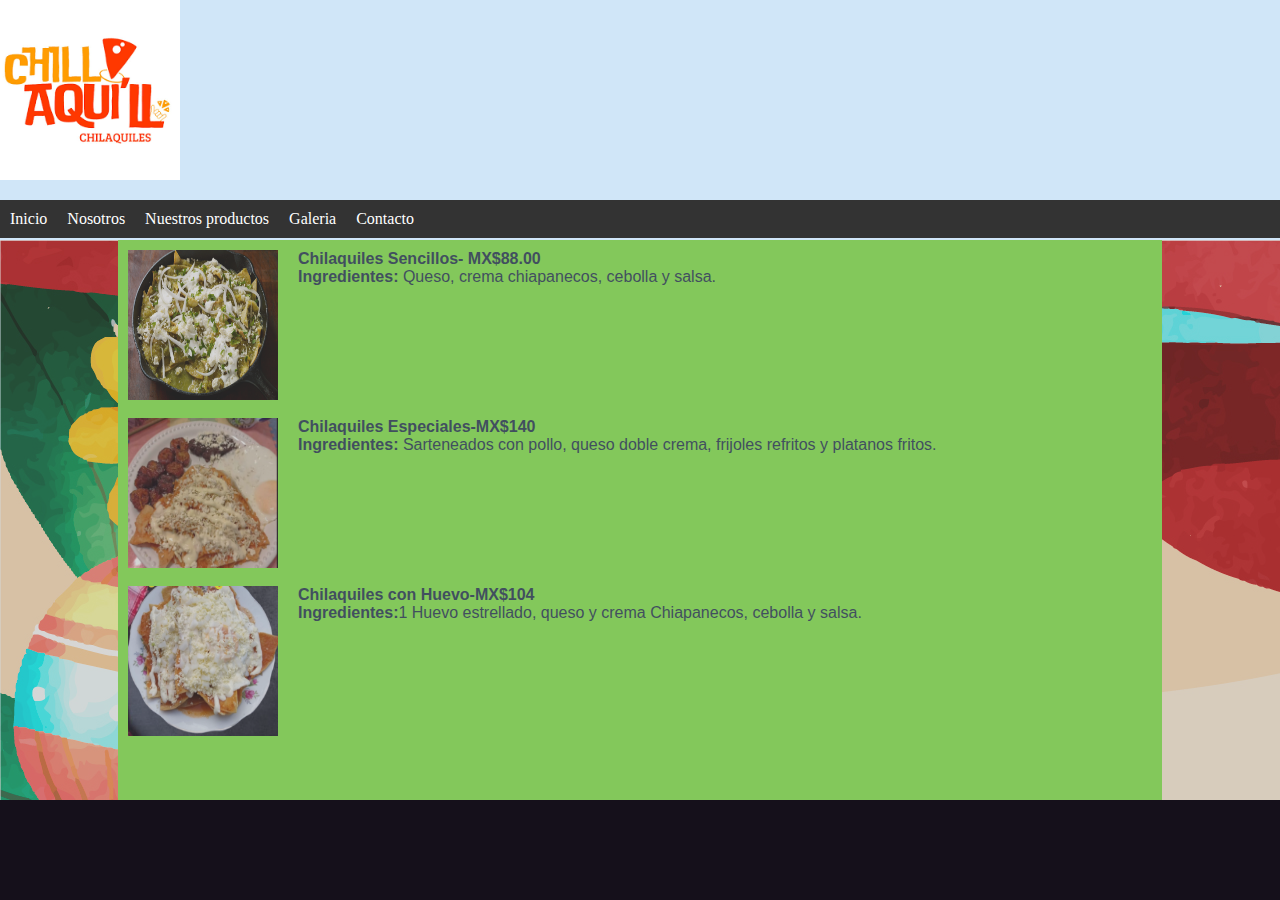
<file: catalogo.html>
<!DOCTYPE html>
<html lang="en">
<head>
    <meta charset="UTF-8">
    <meta name="viewport" content="width=device-width, initial-scale=1.0">
    <link rel="stylesheet" href="css/style.css">
    <title>Practica 8</title>
</head>
<body>
    <div id="encabezado">
        <div id="menu">
            <ul>
                <li><a href="index.html" title="Página principal">Inicio</a></li>
                <li><a href="nosotros.html" title="Página principal">Nosotros</a></li>
                <li><a href="catalogo.html" title="Página principal">Nuestros productos</a></li>
                <li><a href="galeria.html" title="Página principal">Galeria</a></li>
                <li><a href="contacto.html" title="Página principal">Contacto</a></li>
            </ul>
        </div>
    </div>
    
    <div class="areaPrincipal">
        <div id="datos">
            <div class="pozol">
                <img src="Imagenes/sencillos1.jpg" width="150px" height="150px">
                <p><b>Chilaquiles Sencillos- MX$88.00</b>
                <br>
                <b>Ingredientes:</b> Queso, crema chiapanecos, cebolla y salsa.</p>
            </div>
            <br>
            <div class="pozol">
                <img src="Imagenes/Chilaquiles Especiales.png" width="150px" height="150px">
                <p><b>Chilaquiles Especiales-MX$140</b>
                <br> 
                <b>Ingredientes:</b> Sarteneados con pollo, queso doble crema, frijoles refritos y platanos fritos.</p>
            </div>
            <br>
            <div class="pozol">
                <img src="Imagenes/Chilaquiles con Huevo.png" width="150px" height="150px">
                <p><b>Chilaquiles con Huevo-MX$104</b>
                <br>
                <b>Ingredientes:</b>1 Huevo estrellado, queso y crema Chiapanecos, cebolla y salsa.</p>
            </div>
        </div>
    </div>
    <div class="piePagina"></div>
    
</body>
</html>
</file>
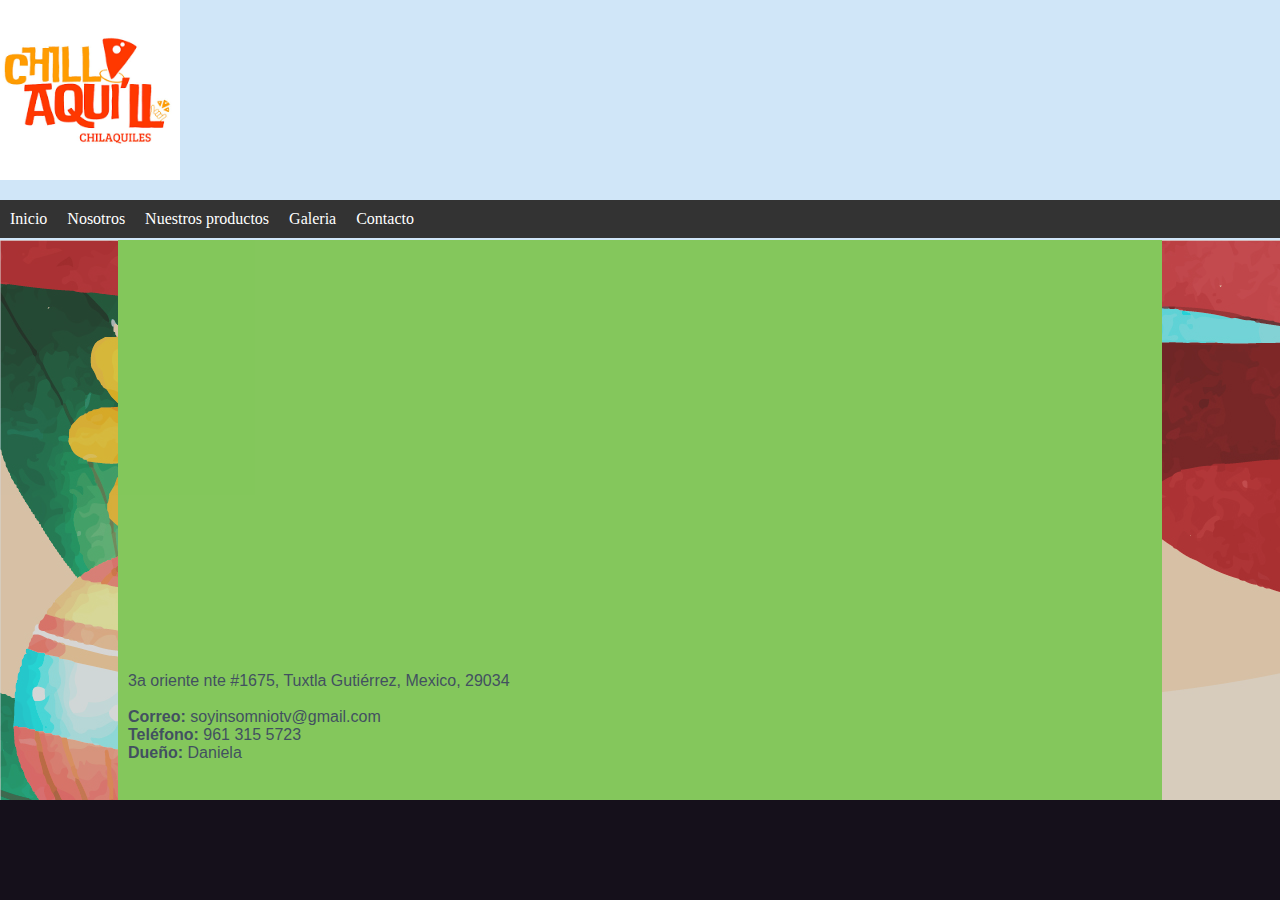
<file: contacto.html>
<!DOCTYPE html>
<html lang="en">
<head>
    <meta charset="UTF-8">
    <meta name="viewport" content="width=device-width, initial-scale=1.0">
    <link rel="stylesheet" href="css/style.css">
    <title>Practica 8</title>
</head>
<body>
    <div id="encabezado">
        <div id="menu">
            <ul>
                <li><a href="index.html" title="Página principal">Inicio</a></li>
                <li><a href="nosotros.html" title="Página principal">Nosotros</a></li>
                <li><a href="catalogo.html" title="Página principal">Nuestros productos</a></li>
                <li><a href="galeria.html" title="Página principal">Galeria</a></li>
                <li><a href="contacto.html" title="Página principal">Contacto</a></li>
            </ul>
        </div>
    </div>
    
    <div class="areaPrincipal">
        <div id="datos">
            <br>
            <iframe src="https://www.google.com/maps/embed?pb=!1m18!1m12!1m3!1d3820.1785017419843!2d-93.11344592404689!3d16.767792520357155!2m3!1f0!2f0!3f0!3m2!1i1024!2i768!4f13.1!3m3!1m2!1s0x85ecd896f7865885%3A0x106135d938f02642!2sCalle%20Tercera%20Ote.%20Nte.%20%231675%2C%20La%20Pimienta%2C%2029034%20Tuxtla%20Guti%C3%A9rrez%2C%20Chis.!5e0!3m2!1ses!2smx!4v1726896665677!5m2!1ses!2smx" width="500" height="400" style="border:0;" allowfullscreen="" loading="lazy" referrerpolicy="no-referrer-when-downgrade"></iframe>
            <p>3a oriente nte #1675, Tuxtla Gutiérrez, Mexico, 29034</p>
            <br>
            <p><b>Correo:</b> soyinsomniotv@gmail.com</p>
            <p><b>Teléfono:</b> 961 315 5723</p>
            <p><b>Dueño:</b> Daniela</p>
        </div>
    </div>
    <div class="piePagina"></div>
    
</body>
</html>
</file>
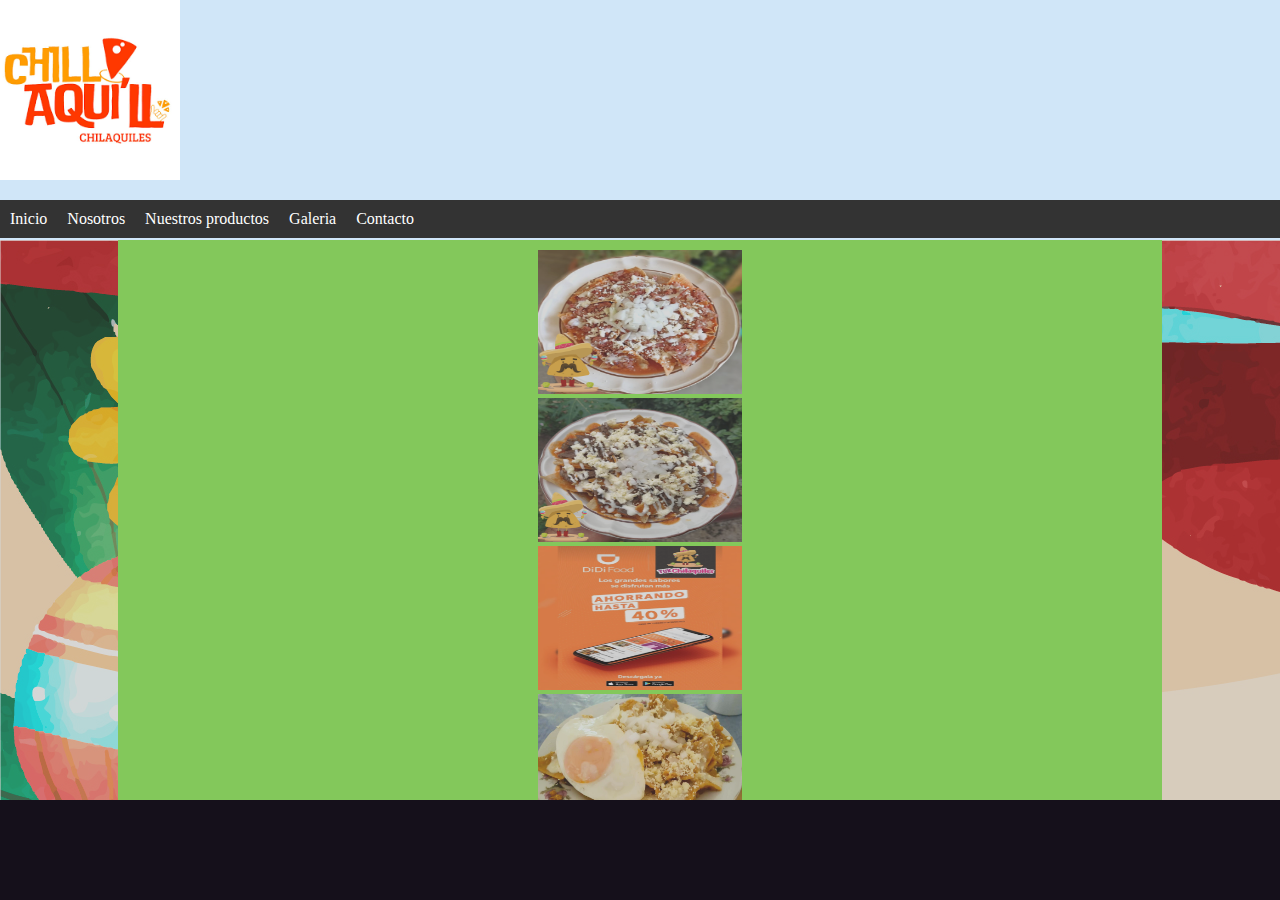
<file: galeria.html>
<!DOCTYPE html>
<html lang="en">
<head>
    <meta charset="UTF-8">
    <meta name="viewport" content="width=device-width, initial-scale=1.0">
    <link rel="stylesheet" href="css/style.css">
    <title>Practica 8</title>
</head>
<body>
    <div id="encabezado">
        <div id="menu">
            <ul>
                <li><a href="index.html" title="Página principal">Inicio</a></li>
                <li><a href="nosotros.html" title="Página principal">Nosotros</a></li>
                <li><a href="catalogo.html" title="Página principal">Nuestros productos</a></li>
                <li><a href="galeria.html" title="Página principal">Galeria</a></li>
                <li><a href="contacto.html" title="Página principal">Contacto</a></li>
            </ul>
        </div>
    </div>
    
    <div class="areaPrincipal">
        <div id="datos-imagen">
            <img src="Imagenes/Ga1.jpg" width="20%" height="24%">
            <br>   
            <img src="Imagenes/Ga2.jpg" width="20%" height="24%">  
            <br>
            <img src="Imagenes/App.jpg" width="20%" height="24%">
            <br>  
            <img src="Imagenes/Ga3.jpg" width="20%" height="24%">
        </div>
    </div>
    <div class="piePagina"></div>
    
</body>
</html>
</file>
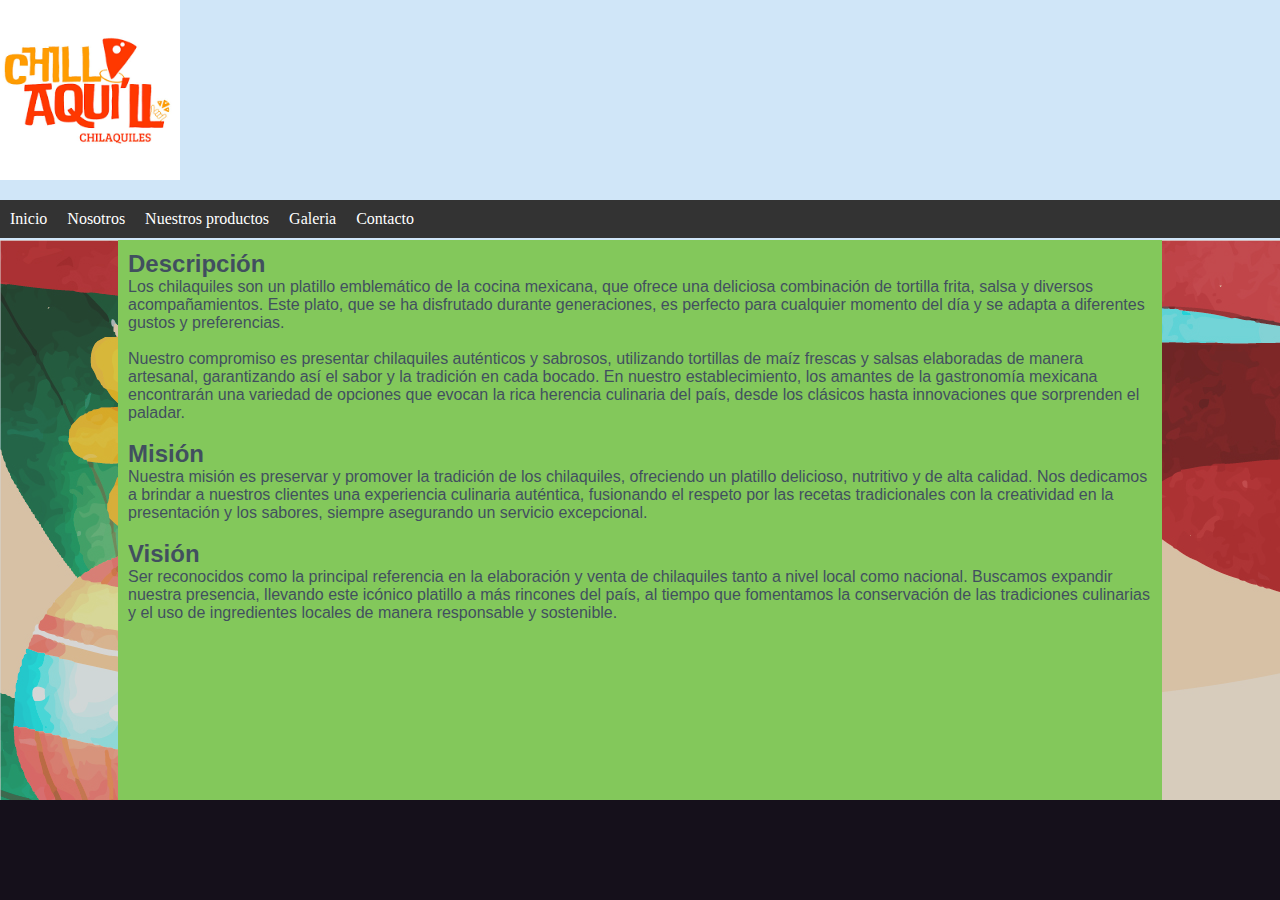
<file: nosotros.html>
<!DOCTYPE html>
<html lang="en">
<head>
    <meta charset="UTF-8">
    <meta name="viewport" content="width=device-width, initial-scale=1.0">
    <link rel="stylesheet" href="css/style.css">
    <title>Practica 8</title>
</head>
<body>
    <div id="encabezado">
        <div id="menu">
            <ul>
                <li><a href="index.html" title="Página principal">Inicio</a></li>
                <li><a href="nosotros.html" title="Página principal">Nosotros</a></li>
                <li><a href="catalogo.html" title="Página principal">Nuestros productos</a></li>
                <li><a href="galeria.html" title="Página principal">Galeria</a></li>
                <li><a href="contacto.html" title="Página principal">Contacto</a></li>
            </ul>
        </div>
    </div>
    
    <div class="areaPrincipal">
        <div id="datos">
            <h2 class="subtema">Descripción</h2>
            <p class="texto1">Los chilaquiles son un platillo emblemático de la cocina mexicana, que ofrece una deliciosa combinación de tortilla frita, salsa y diversos acompañamientos. 
                Este plato, que se ha disfrutado durante generaciones, es perfecto para cualquier momento del día y se adapta a diferentes gustos y preferencias.</p>
            <br>
            <p class="texto2">Nuestro compromiso es presentar chilaquiles auténticos y sabrosos, utilizando tortillas de maíz frescas y salsas elaboradas de manera artesanal, garantizando así el sabor y la tradición en cada bocado. 
                En nuestro establecimiento, los amantes de la gastronomía mexicana encontrarán una variedad de opciones que evocan la rica herencia culinaria del país, desde los clásicos hasta innovaciones que sorprenden el paladar.</p>
            <br>
            <h2>Misión</h2>
            <p class="texto1">Nuestra misión es preservar y promover la tradición de los chilaquiles, ofreciendo un platillo delicioso, nutritivo y de alta calidad. 
                Nos dedicamos a brindar a nuestros clientes una experiencia culinaria auténtica, fusionando el respeto por las recetas tradicionales con la creatividad en la presentación y los sabores, siempre asegurando un servicio excepcional.</p>
            <br>
            <h2>Visión</h2>
            <p>Ser reconocidos como la principal referencia en la elaboración y venta de chilaquiles tanto a nivel local como nacional. 
                Buscamos expandir nuestra presencia, llevando este icónico platillo a más rincones del país, al tiempo que fomentamos la conservación de las tradiciones culinarias y el uso de ingredientes locales de manera responsable y sostenible.</p>
        </div>
    </div>
    <div class="piePagina"></div>
    
</body>
</html>
</file>
<file: css/style.css>
*{
    margin: 0;
    padding: 0;
}
body{
    background-color: #7a7a7a;
}
.areaPrincipal{
    background-image: url("../Imagenes/fondo.jpg");
    background-repeat: no-repeat;
    width: 100%;
    height: auto;
    opacity: 0.7;
}
#encabezado{
    background: #d0e6f8;
    height: 240px;
    text-align: center;
    background-image: url("../Imagenes/logo.png");
    background-repeat: no-repeat;
    background-size: 180px 180px;
}
.piePagina{
    width: 100%;
    height: 100px;
    background: #15101b;
    color: white;
    bottom: 0;
    position: fixed;
    left: 0;
}
#menu{
    height: 40px;
    position: relative;
    top: 200px;
}
ul{
    list-style-type: none;
    margin: 0;
    padding: 0;
    overflow: hidden;
    background-color: #333333;
}
li{
    float: left;
}
li a{
    display: block;
    color: white;
    text-align: center;
    padding: 10px;
    text-decoration: none;
}
li a:hover{
    background-color: #111111;
}
#datos{
    width: 80%;
    background-color: #88e94f;
    height: 600px;
    margin: auto;
    opacity: 1;
    color: #2a3e55;
    padding: 10px;
    font-family: 'Segoe UI', Tahoma, Geneva, Verdana, sans-serif;
}
.pozol {
    display: flex;
    align-items: left;
    justify-content: flex-start;
    width: 90%;
}
.pozol img {
    margin-right: 20px; 
}
.pozol p{
    margin-bottom: 10px;
}
#datos-imagen{
    width: 80%;
    background-color: #88e94f;
    height: 600px;
    margin: auto;
    opacity: 1;
    color: #21374f;
    padding: 10px;
    font-family:'Segoe UI', Tahoma, Geneva, Verdana, sans-serif;
    text-align: center;
}
#datos-imagen img {
    display: inline-block; 
}
</file>
